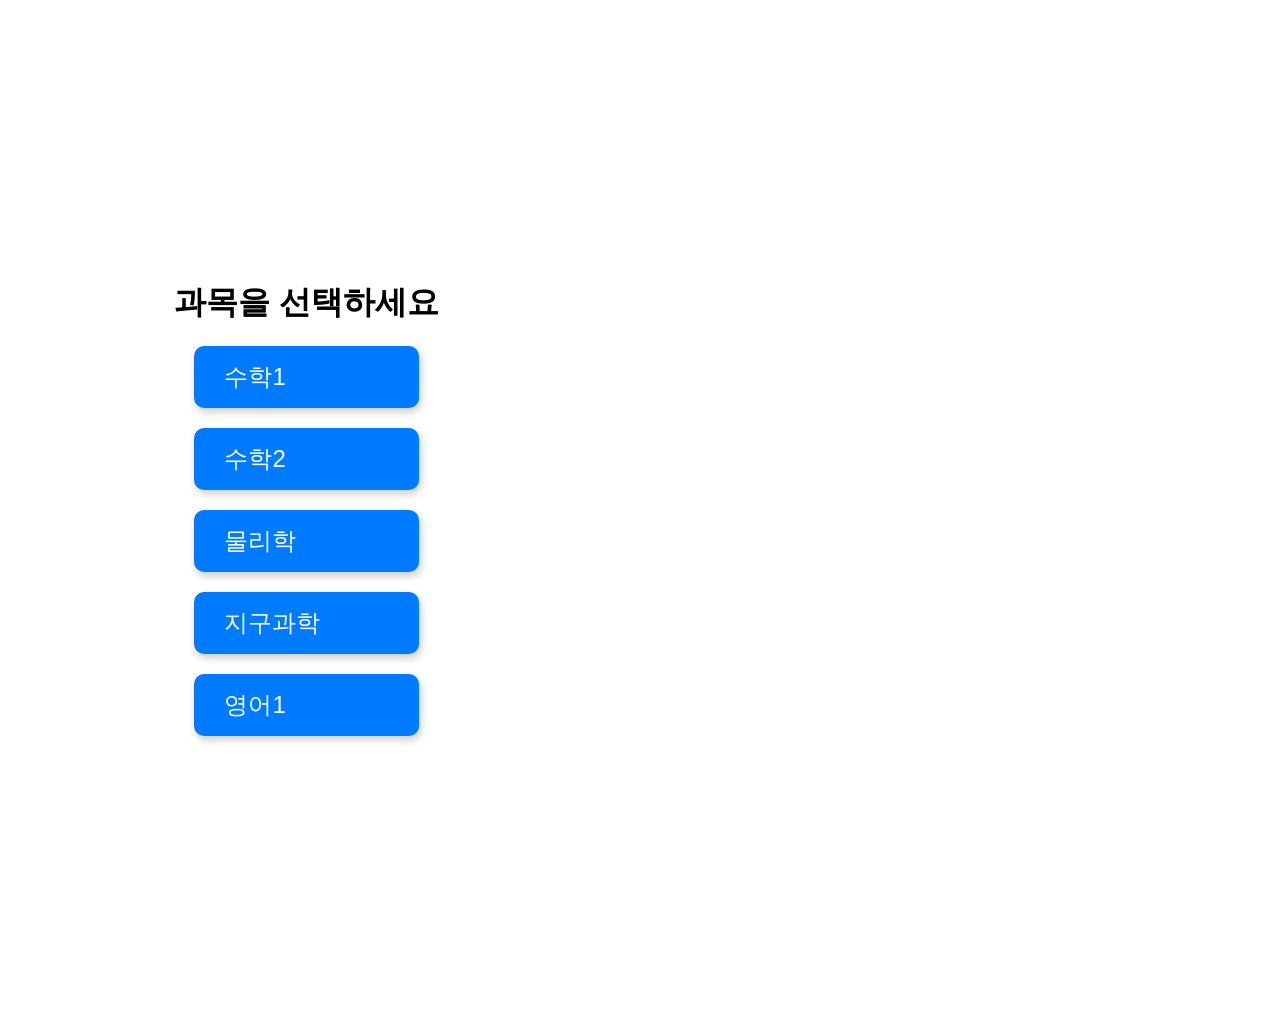
<file: index.html>
<!DOCTYPE html>
<html lang="ko">
<head>
  <meta charset="UTF-8">
  <title>과목별 문제풀이</title>
  <style>
    body {
      font-family: sans-serif;
      display: flex;
      padding: 50px;
      align-items: center;
      justify-content: center;
      height: 100vh;
    }
    .container {
      display: flex;
      width: 80%;
      max-width: 1200px;
    }
    .links-section a {
  display: block;
  margin: 20px;
  font-size: 24px;
  color: white;
  text-decoration: none;
  padding: 15px 30px;
  background-color: #007BFF; /* 파란색 배경 */
  border-radius: 10px;        /* 모서리 둥글게 */
  box-shadow: 2px 4px 8px rgba(0, 0, 0, 0.2); /* 살짝 그림자 */
  transition: background-color 0.3s ease;
}

.links-section a:hover {
  background-color: #0056b3; /* 마우스 오버 시 색 변화 */
}
  </style>
</head>
<body>
  <div class="container">
    <!-- 이미지 섹션 -->
    <div class="image-section">
    </div>
    
    <!-- 문제 선택 링크 섹션 -->
    <div class="links-section">
      <h1>과목을 선택하세요</h1>
      <a href="math1.html">수학1</a>
      <a href="math2.html">수학2</a>
      <a href="physics.html">물리학</a>
      <a href="earth.html">지구과학</a>
      <a href="english.html">영어1</a>
    </div>
  <div class="image-section">

  </div>
  </div>
</body>
</html>
</file>
